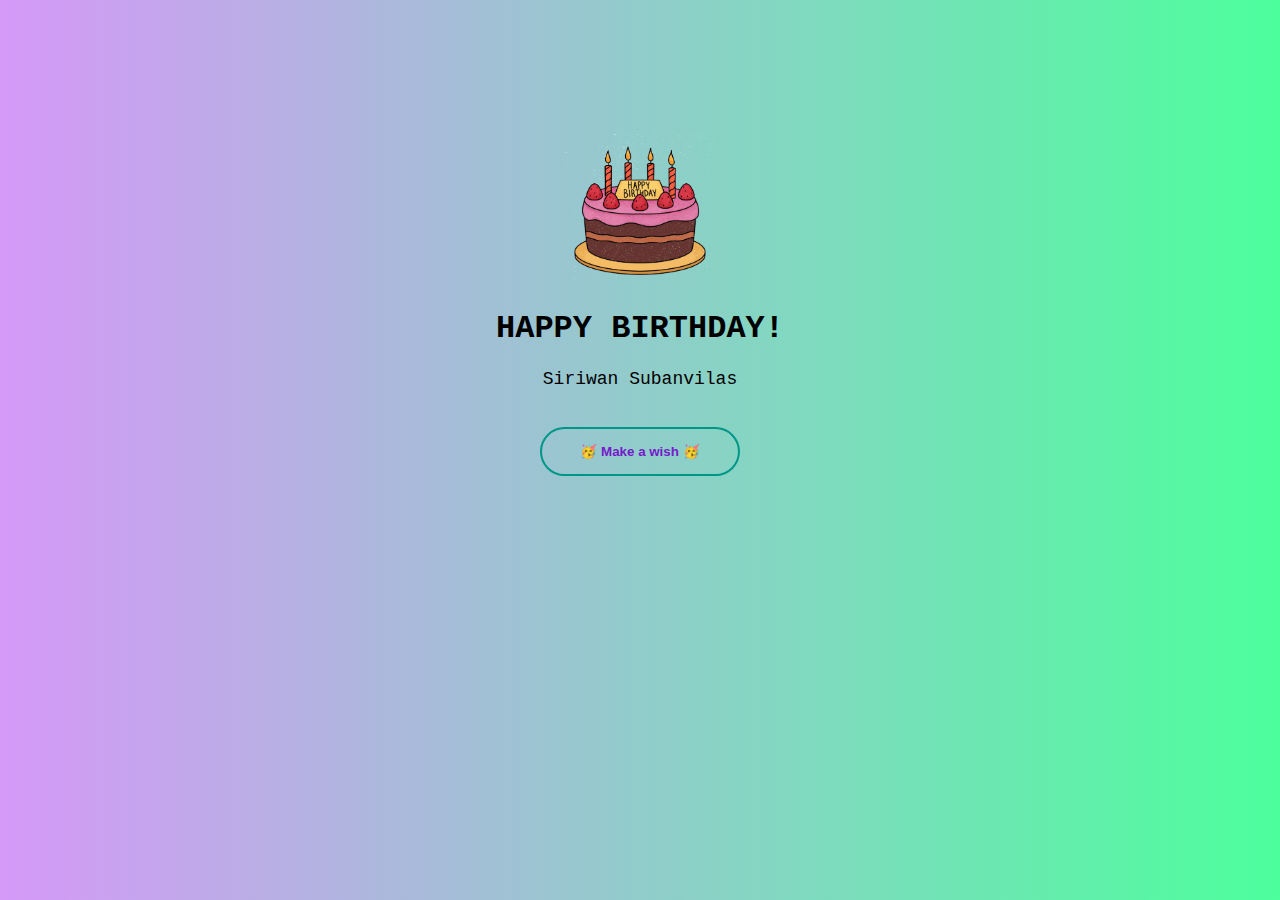
<file: index.html>
<!DOCTYPE html>
<html lang = "en">
<head>
    <meta charset="UTF-8">
    <meta name="viewport" content="width=device-width, initial-scale=1.0">
   <title>HBD</title>
   <link rel="stylesheet" href="Design.css">
   <link rel="stylesheet" href="https://fonts.google.com/specimen/Montserrat?preview.text=asd">
</head>
<body>
    <div class = "Miku">
        <a href="SecondPage.html"><img src="birthday-cake-drawing-easy-step-6 (1).png" alt="Image" height="150px" width="auto"></a>
        <h1>HAPPY BIRTHDAY!</h1>
        <p style="font-size: 18px;">Siriwan Subanvilas </p>
        <a href="SecondPage.html">
        <button type = "button" style="color: rgb(117, 26, 202);"><span></span>🥳 Make a wish 🥳</button>
        </a>
    </div>
</body>
</html>
</file>
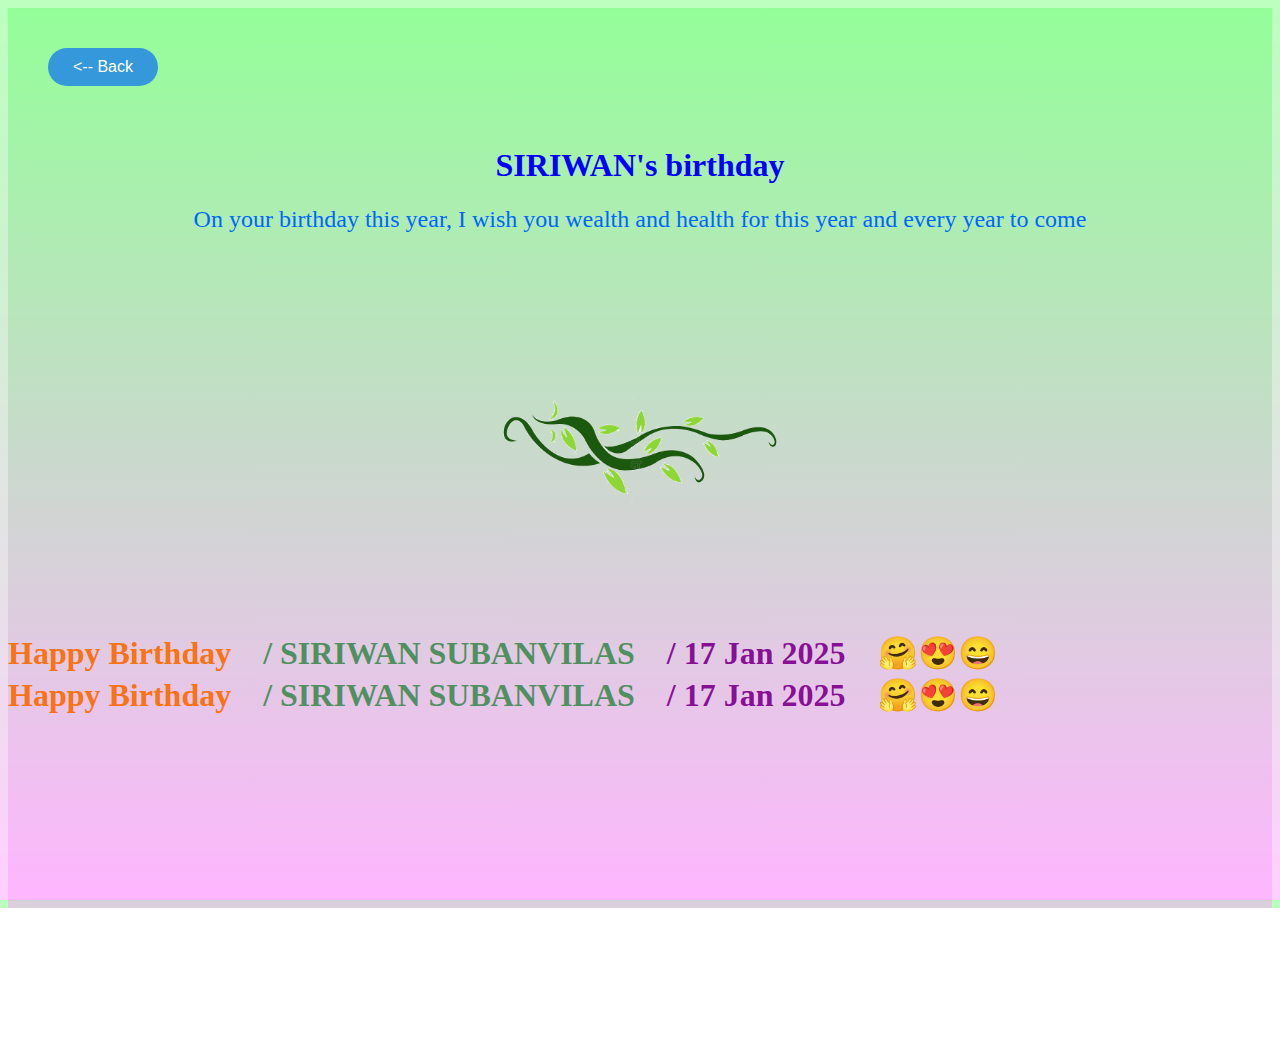
<file: SecondPage.html>
<!DOCTYPE html>
<html lang = "en">
<head>
    <meta charset="UTF-8">
    <meta name="viewport" content="width=device-width, initial-scale=1.0">
   <title>wish</title>
   <link rel="stylesheet" href="SecondPage.css">
</head>
<body>
    <a href="index.html"><button><span> <-- Back </span></button></a>
    <a href="index.html"><img src="vine.png"></a>
    <h1>SIRIWAN's birthday</h1>
    <h2>On your birthday this year, I wish you wealth and health for this year and every year to come</h2>
    <div class = "container">
        <div class = "scroll">
            <div class = "rightToleft">
                <p style="color: rgb(249, 114, 19);">Happy Birthday</p>
                <p style="color: rgba(1, 116, 26, 0.671);">/ SIRIWAN SUBANVILAS</p>
                <p style="color: rgba(129, 4, 145, 0.939);">/ 17 Jan 2025</p>
                <p>🤗😍😄</p>
            </div>
            <div class = "leftToright">
                <p style="color: rgb(249, 114, 19);">Happy Birthday</p>
                <p style="color: rgba(1, 116, 26, 0.671);">/ SIRIWAN SUBANVILAS</p>
                <p style="color: rgba(129, 4, 145, 0.939);">/ 17 Jan 2025</p>
                <p>🤗😍😄</p>
            </div>
        </div>
    </div>
</body>
</html>
</file>
<file: Design.css>
body {
    background: linear-gradient(to right, rgba(209, 142, 247, 0.9), rgba(57, 255, 146, 0.9));
    font-family: 'Courier New', Courier, monospace;
  }

.Miku{

    position: absolute;
    left: 50%;
    top: 35%;
    transform: translate(-50%,-50%);
    text-align: center;
}
button{
    width: 200px;
    padding: 15px 0;
    text-align: center;
    margin: 20px 10px;
    border-radius: 25px;
    font-weight: bold;
    border: 2px solid #009688;
    background: transparent;
    color: black;
    cursor: pointer;
    position: relative;
    overflow: hidden;
    transition: transform 0.3s ease
}
span{
    background: #ce04a2;
    height: 100%;
    width: 0%;
    border-radius: 25px;
    position: absolute;
    left: 0;
    bottom: 0;
    transition: 2s;
}
button:hover{
    transform:scale(1.1);
}
button:hover span{
    width: 100%;
}
</file>
<file: SecondPage.css>
html, body {
    overflow: hidden; /* ปิดการเลื่อน */
    height: 100%; /* ทำให้ครอบคลุมเต็มหน้าจอ */
    background: linear-gradient(to bottom, #5aff6269, #ff96ff73);
  }
  
button {
    padding: 10px 25px;
    margin: 40px;
    font-size: 16px;
    cursor: pointer;
    border: none;
    background-color: #3498db;
    color: white;
    border-radius: 25px;
    transition: transform 0.3s ease, background-color 0.3s ease;   
}

button:hover {
    transform: scale(1.4); /* ขยายปุ่มให้ใหญ่ขึ้น */
    background-color: #b92929; /* เปลี่ยนสีปุ่มเมื่อ hover */

}

button:hover span {
    opacity: 0; /* ซ่อนข้อความเดิม */
}

button:hover::after {
    padding-left: 12.5%;
    content: "Are You Sure?"; /* ข้อความใหม่ */
    position: absolute;
    top: 50%;
    left: 0; /* ติดริมซ้ายสุด */
    transform: translateY(-50%); /* จัดให้อยู่กึ่งกลางในแนวตั้ง */
    font-size: 13px;
    color: white;
    text-align: left; /* จัดข้อความให้ชิดซ้าย (เสริมถ้ามีหลายบรรทัด) */
}

.container{
    display: flex;
    align-items: center;
    height: 90%;
    overflow: hidden;
}

.scroll{
    white-space: nowrap;
    margin: 0 2 em;
}

.scroll div{
    display: flex;
    gap: 2em;
}

.scroll p{
    font-size: 2em;
    font-weight: bold;
    margin-bottom: 0;
    line-height: 10px;
}

.rightToleft{
    animation: rightToleft 25s infinite linear;
}

@keyframes rightToleft{
    from{
        transform: translateX(350%);
    }
    to{
        transform: translateX(-110%);
    }
}

.leftToright{
    animation: leftToright 25s infinite linear;
}

@keyframes leftToright{
    from{
        transform: translateX(-110%);
    }
    to{
        transform: translateX(540%);
    }
}

  
body h1{
    color: blue;
    text-align: center;
    font-weight: bolder;
}

body h2{
    color: rgb(0, 102, 255);
    text-align: center;
    font-weight: lighter;
}

body img {
    width: 300px;
    height: 150px;
    position: absolute;
    left: 50%;
    top: 50%;
    transform: translate(-50%,-50%);
    
}
</file>
